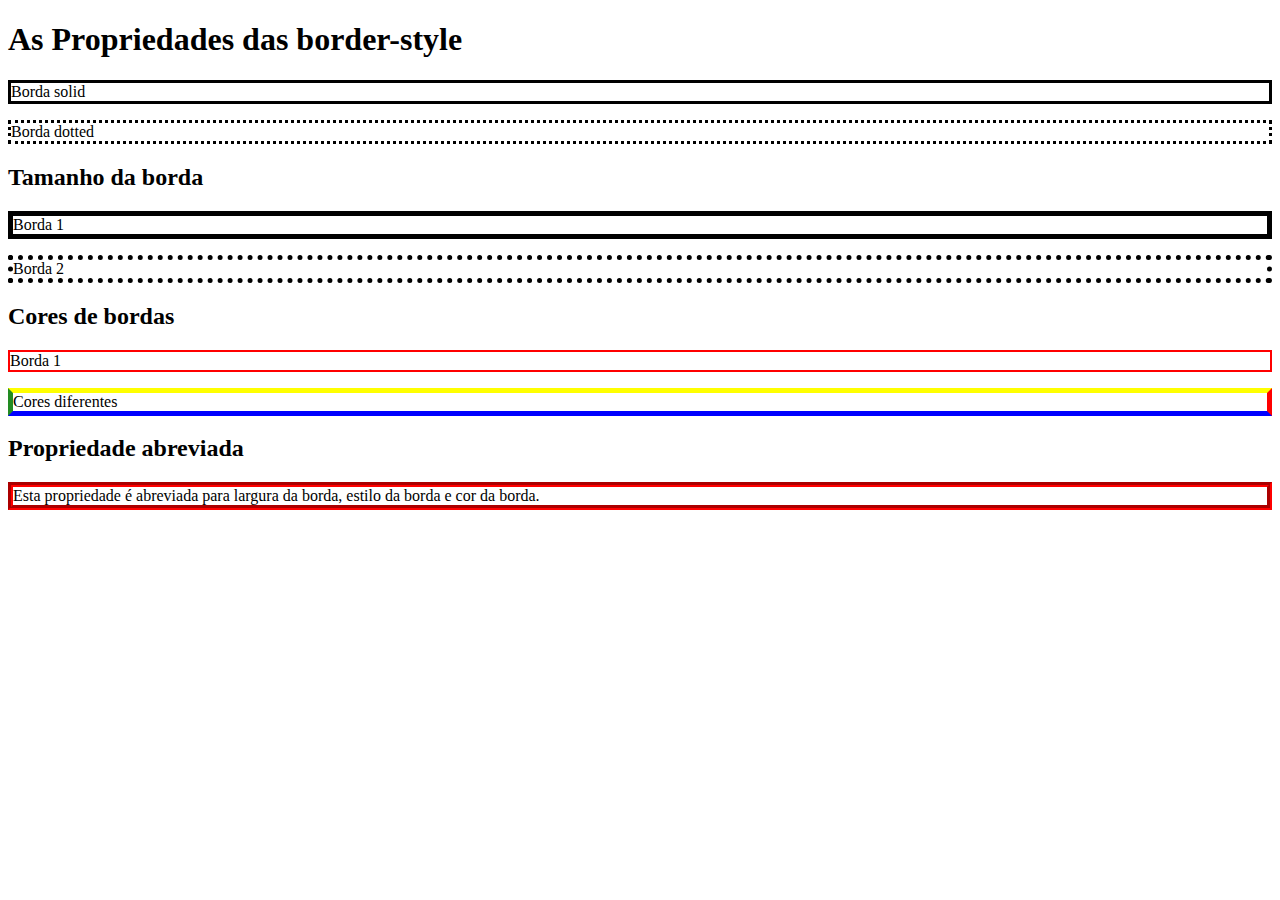
<file: index.html>
<!DOCTYPE html>
<html lang="en">
<head>
    <meta charset="UTF-8">
    <meta name="viewport" content="width=device-width, initial-scale=1.0">
    <title>Document</title>
    <link rel="stylesheet" href="style.css">
</head>
<body>
    <h1>As Propriedades das border-style</h1>
    <p class="solid">Borda solid</p>
    <p class="dotted">Borda dotted</p>
    <h2>Tamanho da borda</h2>
    <p class="tamanho1">Borda 1</p>
    <p class="tamanho2">Borda 2</p>
    <h2>Cores de bordas</h2>
    <p class="vermelho">Borda 1</p>
    <!--Cada aresta da sua borda tem que ter uma cor diferente-->
    <p class="cores">Cores diferentes</p>
    <h2>Propriedade abreviada</h2>
    <p class="abreviada"> Esta propriedade é abreviada para largura da borda, estilo da borda e cor da borda.</p>
</body>
</html>
</file>
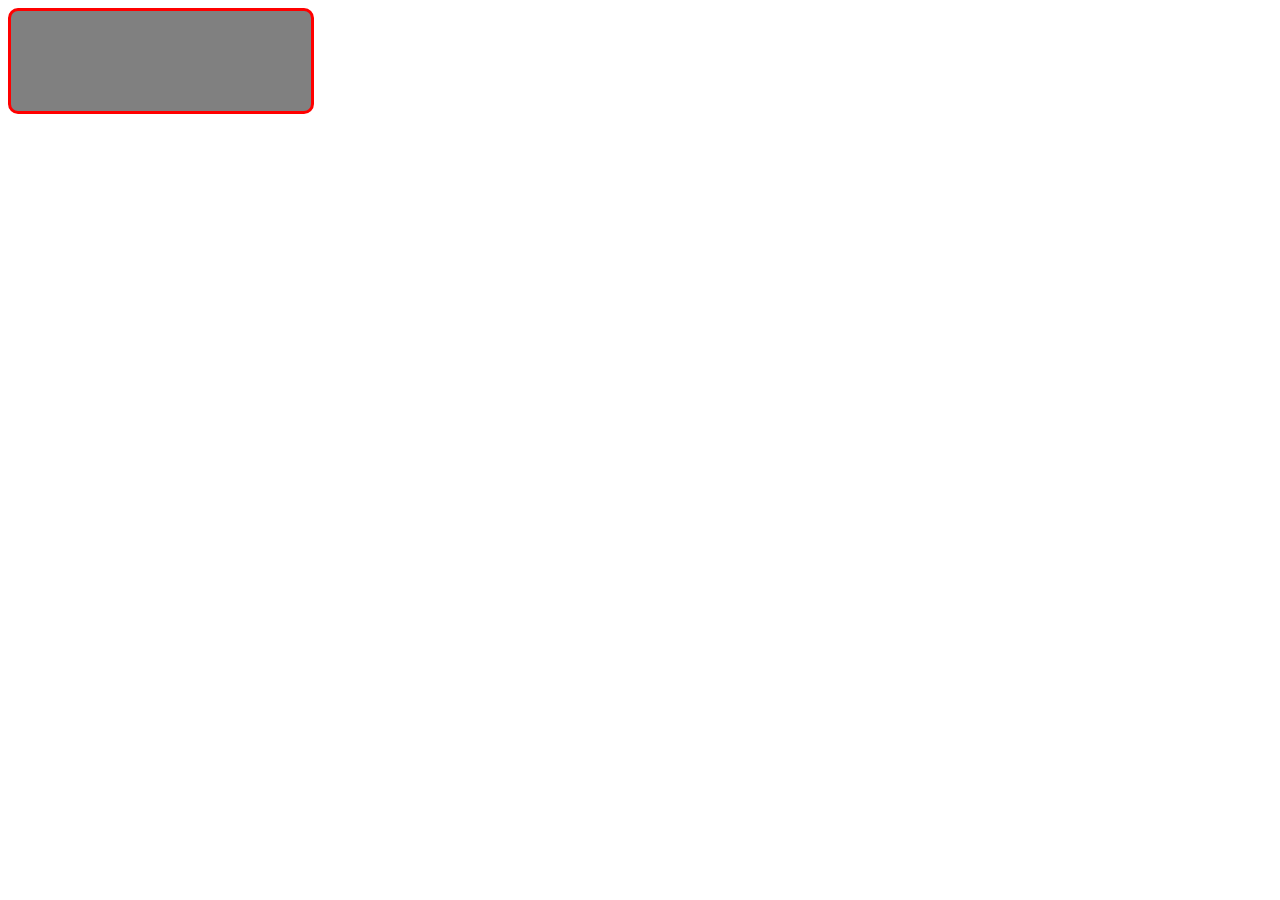
<file: revisaoborda.html>
<!DOCTYPE html>
<html lang="en">
<head>
    <meta charset="UTF-8">
    <meta name="viewport" content="width=device-width, initial-scale=1.0">
    <title>Document</title>
    <link rel="stylesheet" href="revisaonorda.css">
</head>
<body>
    <section class="caixa">

    </section>
</body>
</html>
</file>
<file: style.css>
.solid
{
    border-style: solid;

}

.dotted
{
    border-style: dotted;
}

.tamanho1
{
    border-style: solid;
    border-width: 5px;
}

.tamanho2
{
    border-style: dotted;
    border-width: 5px;
}

.vermelho
{
    border-style: solid;
    border-width: 2px;
    border-color: red;
}

.cores
{
    border-style: solid;
    border-width: 5px;
    border-color: yellow red blue forestgreen; /* amarela top; vermelha rigth, azul bottom e verde left*/
    /*border-top-color: yellow;*/
}

.abreviada
{
    border: 5px groove red;
}
</file>
<file: revisaonorda.css>
.caixa
{
    height: 100px;
    width: 300px;
    background-color: grey;
    border: 3px solid red;
    border-radius: 10px;
}
</file>
